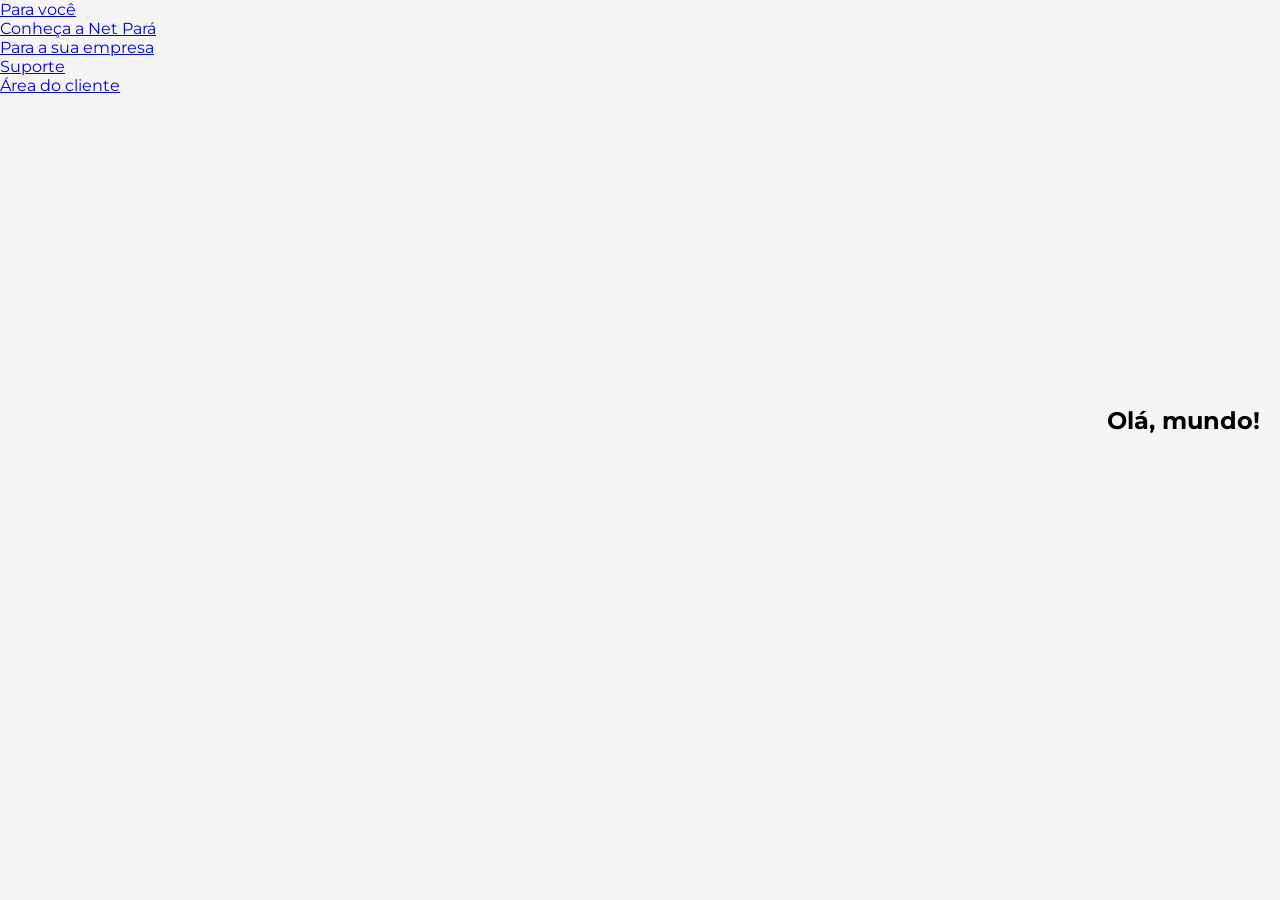
<file: site/index.html>
<!DOCTYPE html>
<html lang="pt-BR">
<head>
    <meta charset="UTF-8">
    <meta name="viewport" content="width=device-width, initial-scale=1.0">
    <meta name="author" content="Enrico Sobrinho Gregório, Adriano Rodrigues">
    <meta name="description" content="Net Pará: Internet Fibra Ótica de ultravelocidade e estabilidade para sua casa ou empresa. Planos que cabem no seu bolso e suporte local de verdade. Consulte a cobertura no Pará!">
    <meta name="keywords" content="Net Pará, internet Net Pará, internet fibra Pará, provedor de internet Pará, internet banda larga Pará, planos de internet, internet residencial Pará, internet empresarial Pará, fibra ótica Pará, melhor internet Pará, provedor local Pará">
    <title>Net Pará - Home</title>
    <link rel="stylesheet" href="styles/index.css">
</head>
<body>
    <header>
        <nav>
            <ul>
                <li><a href="#" target="_self">Para você</a></li>
                <li><a href="#" target="_self">Conheça a Net Pará</a></li>
                <li><a href="#" target="_self">Para a sua empresa</a></li>
                <li><a href="#" target="_self">Suporte</a></li>
                <li><a href="#" target="_self">Área do cliente</a></li>
            </ul>
        </nav>
    </header>
    <main>
        <section>
            <h1>Olá, mundo!</h1>
        </section>
    </main>
    <footer>

    </footer>
</body>
</html>
</file>
<file: site/styles/index.css>
@import url('https://fonts.googleapis.com/css2?family=Montserrat:ital,wght@0,100..900;1,100..900&display=swap');

:root {
    --color0: #F5F5F5;
    --color1: #2C3B54;
    --color2: #0AA0B5;
    --color3: #1B1B1B;
    --color4: #25B468;
}

* {
    margin: 0;
    padding: 0;
    box-sizing: border-box;
    font-family: 'Montserrat', 'Gill Sans', 'Gill Sans MT', Calibri, 'Trebuchet MS', sans-serif;
}

html,
body {
    width: 100%;
    height: 100%;
}

/* Aqui é como eu organizei o conteúdo principal, a aba de atendimento e o footer */
body {
    background-color: var(--color0);
    display: grid;
    grid-template-columns: 2fr auto;
    grid-template-rows: 1fr auto;
}

h1.visually-hidden {   /* Contain text within 1px box */
  height: 1px; 
  overflow: hidden;
  width: 1px;  /* Keep the layout */  
  position: absolute;  /* Remove any visible trace (e.g. background color) */
  clip: rect(1px 1px 1px 1px); /* IE6, IE7 */
  clip: rect(1px, 1px, 1px, 1px);
  clip-path: inset(50%); /* browsers in the future */  /* Prevent the screen reader to skip spaces between words */
  white-space: nowrap;
} 

/* Essa é parte de edição do conteúdo main */
.layout-container {
    grid-column: 1;
    grid-row: 1 / span 2;
    display: flex;
    flex-direction: column;
}

main {
    flex: 1;
    display: flex;
    flex-direction: column;
    flex-wrap: wrap;
    justify-content: center;
    align-items: center;
    padding: 20px;
}

img#logo {
    image-rendering: optimizeQuality;
    width: 100%;
    max-width: 402px;
    height: auto;
}

div.select-cities {
    width: 100%;
    max-width: 380px;
    margin: 44px auto 0px;
    color: var(--color3);
}

/* Funcionamnento e animação do botão de pesquisa. */
.select-cities .btn-select {
    background-color: var(--color0);
    display: flex;
    flex-direction: row;
    align-items: center;
    justify-content: space-between;
    height: 56px;
    width: 100%;
    padding: 20px;
    margin: 10px 0;
    font-size: 1.1em;
    font-weight: 400;
    color: var(--color3);
    border: none;
    border-radius: 8px;
    box-shadow: 0 0 5px rgba(0, 0, 0, 0.1);
    cursor: pointer;
}

.btn-select i {
    transition: transform 0.3s ease;
}

.btn-select.active i {
    transform: rotate(180deg);
}

ul.options-cities {
    max-height: 0;
    opacity: 0;
    overflow: hidden;
    transform: translateY(-5px);
    transition: max-height 0.3s ease, opacity 0.25s ease, transform 0.25s ease;
    text-align: center;
    list-style: none;
    border-radius: 8px;
    box-shadow: 0 0 5px rgba(0, 0, 0, 0.1);
    padding: 10px;
}

.options-cities.active {
    max-height: 300px;
    opacity: 1;
    transform: translateY(0);
}

li.option {
    padding: 16px 0;
    border-radius: 4px;
    cursor: pointer;
    margin: auto;
    transition: 0.2s ease;
}

li.option:hover {
    background-color: #e1e1e1;
}

/* Configuração da aba de autoatendimento. */
aside {
    background-color: var(--color1);
    color: var(--color0);

    grid-column: 2;
    grid-row: 1 / span 2;
    padding: 30% 20px 0;

    border-top-left-radius: 84px;
    border-bottom-left-radius: 84px;
    box-shadow: -8px 8px 40px rgba(44, 59, 84, 0.29);
    max-width: 607px;
}

.callcenter {
    text-align: center;
    margin-bottom: 20px;
}

h2.callcenter {
    font-size: 2.2em;
}

p.callcenter {
    font-size: 1em;
}

div.btns-callcenter {
    width: 100%;
    margin: 30px auto;
    display: flex;
    flex-direction: row;
    flex-wrap: wrap;
    justify-content: space-around;
    gap: 10px;
}

a.btn-contact {
    width: 120px;
    height: 44px;
    display: flex;
    flex-direction: row;
    flex-wrap: nowrap;
    align-items: center;
    justify-content: center;
    border: none;
    border-radius: 8px;
    font-weight: 400;
    text-decoration: none;
    text-align: center;
    color: var(--color0);
    transition: transform 0.2s ease, box-shadow 0.3s ease;
}

a.btn-contact>i {
    margin-right: 4px;
}

.btn-whatsapp {
    background-color: var(--color4);
}

.btn-phone {
    background-color: var(--color2);
}

.btn-whatsapp:hover {
    transform: scale(1.05);
    box-shadow: 0 0 18px 4px var(--color4);
}

.btn-phone:hover {
    transform: scale(1.05);
    box-shadow: 0 0 18px 4px var(--color2);
}

footer {
    grid-column: 1;
    grid-row: 2;
    display: flex;
    flex-direction: column;
    flex-wrap: wrap;
    justify-content: center;
    align-items: center;
    text-align: center;
    padding: 20px;
    margin: 0 20px 20px;
    color: var(--color3);
}

@media (max-width: 1000px) {
    body {
        grid-template-columns: 1fr;
        grid-template-rows: auto auto auto;
    }

    .layout-container {
        grid-column: 1;
        grid-row: 1;
    }

    aside {
        grid-column: 1;
        grid-row: 2;
        border-radius: 24px;
        margin: 20px auto;
        padding: 40px 20px;
    }

    h2.callcenter {
        font-size: 1.8em;
    }

    footer {
        grid-column: 1;
        grid-row: 3;
    }
}
</file>
